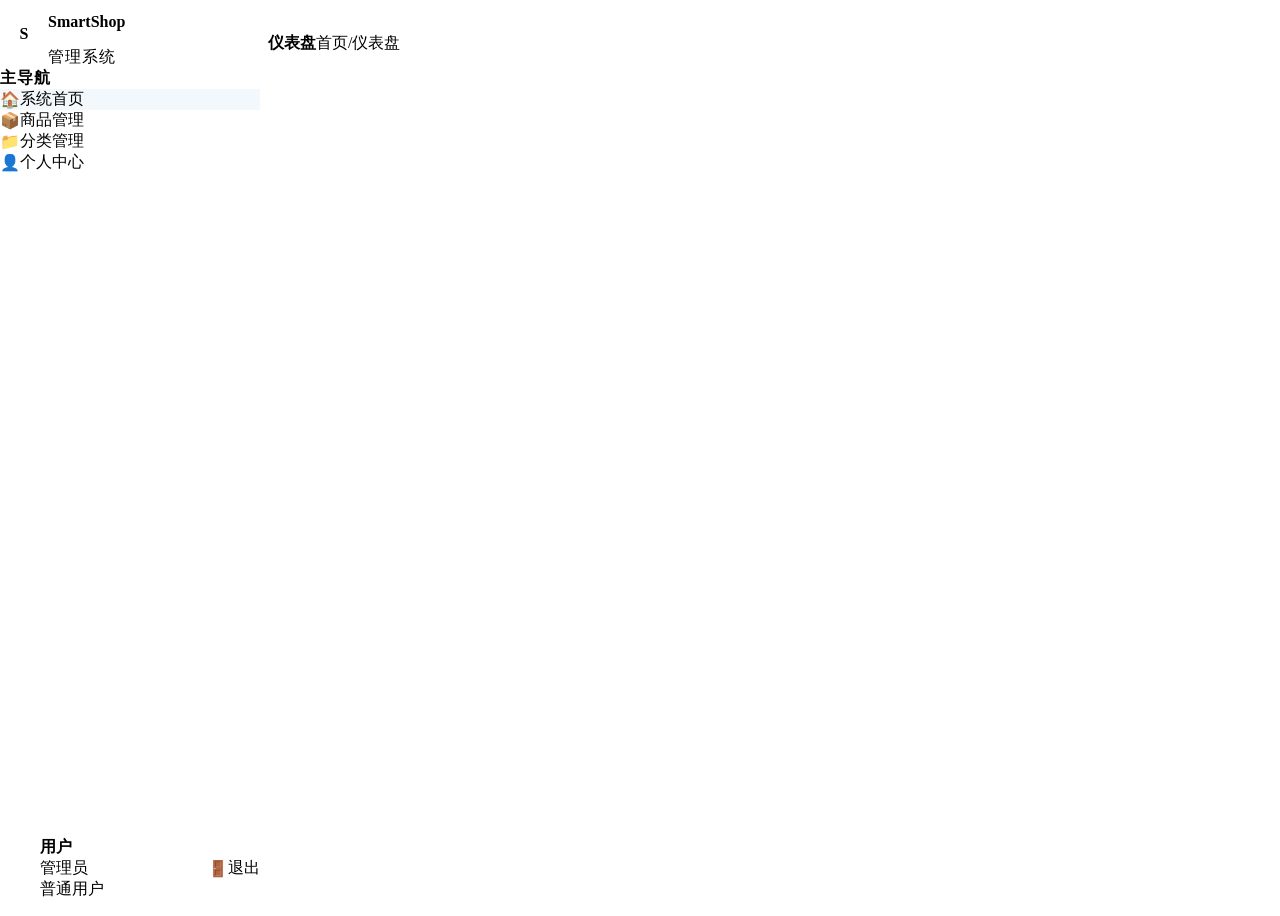
<file: src/main/resources/templates/Index.html>
<!DOCTYPE html>
<html lang="zh-CN" xmlns:th="http://www.thymeleaf.org" xmlns:sec="http://www.thymeleaf.org/extras/spring-security">
<head>
    <meta charset="UTF-8">
    <meta name="viewport" content="width=device-width, initial-scale=1.0">
    <title>SmartShop 智能商城</title>
    <link rel="stylesheet" th:href="@{/css/design-system.css}">
    <style>
        /* Main Layout Styles */
        .app-container {
            display: flex;
            min-height: 100vh;
            background: var(--bg-primary);
        }

        /* Sidebar Styles */
        .sidebar {
            width: 260px;
            background: var(--bg-secondary);
            border-right: 1px solid var(--border-primary);
            display: flex;
            flex-direction: column;
            position: fixed;
            top: 0;
            left: 0;
            bottom: 0;
            z-index: var(--z-fixed);
            transition: all var(--transition-base);
        }

        .sidebar-header {
            padding: var(--space-6);
            border-bottom: 1px solid var(--border-primary);
            display: flex;
            align-items: center;
            gap: var(--space-4);
        }

        .sidebar-logo {
            width: 48px;
            height: 48px;
            background: linear-gradient(135deg, var(--color-primary) 0%, var(--color-primary-dark) 100%);
            border-radius: var(--radius-lg);
            display: flex;
            align-items: center;
            justify-content: center;
            font-size: var(--text-xl);
            font-weight: 700;
            color: var(--color-secondary-dark);
            box-shadow: var(--shadow-glow);
            flex-shrink: 0;
        }

        .sidebar-brand {
            flex: 1;
            min-width: 0;
        }

        .sidebar-brand h1 {
            font-family: var(--font-display);
            font-size: var(--text-xl);
            font-weight: 600;
            color: var(--text-primary);
            margin-bottom: var(--space-1);
            white-space: nowrap;
            overflow: hidden;
            text-overflow: ellipsis;
        }

        .sidebar-brand p {
            font-size: var(--text-xs);
            color: var(--text-muted);
            text-transform: uppercase;
            letter-spacing: 1px;
            margin-bottom: 0;
        }

        .sidebar-nav {
            flex: 1;
            padding: var(--space-4) 0;
            overflow-y: auto;
        }

        .nav-section {
            margin-bottom: var(--space-6);
        }

        .nav-section-title {
            padding: 0 var(--space-6) var(--space-3);
            font-size: var(--text-xs);
            font-weight: 600;
            color: var(--text-muted);
            text-transform: uppercase;
            letter-spacing: 1px;
        }

        .nav-menu {
            list-style: none;
            padding: 0;
            margin: 0;
        }

        .nav-item {
            margin: var(--space-1) var(--space-3);
        }

        .nav-link {
            display: flex;
            align-items: center;
            gap: var(--space-4);
            padding: var(--space-4) var(--space-5);
            color: var(--text-secondary);
            text-decoration: none;
            border-radius: var(--radius-lg);
            transition: all var(--transition-fast);
            position: relative;
            overflow: hidden;
        }

        .nav-link::before {
            content: '';
            position: absolute;
            left: 0;
            top: 0;
            width: 3px;
            height: 100%;
            background: var(--color-primary);
            transform: scaleY(0);
            transition: transform var(--transition-fast);
        }

        .nav-link:hover {
            background: var(--bg-tertiary);
            color: var(--text-primary);
        }

        .nav-link.active {
            background: rgba(126, 184, 218, 0.1);
            color: var(--color-primary);
        }

        .nav-link.active::before {
            transform: scaleY(1);
        }

        .nav-icon {
            width: 20px;
            height: 20px;
            display: flex;
            align-items: center;
            justify-content: center;
            font-size: var(--text-lg);
            flex-shrink: 0;
        }

        .nav-text {
            font-size: var(--text-sm);
            font-weight: 500;
            white-space: nowrap;
            overflow: hidden;
            text-overflow: ellipsis;
        }

        .sidebar-footer {
            padding: var(--space-4) var(--space-6);
            border-top: 1px solid var(--border-primary);
            background: var(--bg-tertiary);
        }

        .user-profile {
            display: flex;
            align-items: center;
            gap: var(--space-4);
        }

        .user-avatar {
            width: 40px;
            height: 40px;
            background: linear-gradient(135deg, var(--color-accent) 0%, var(--color-accent-dark) 100%);
            border-radius: var(--radius-full);
            display: flex;
            align-items: center;
            justify-content: center;
            font-size: var(--text-sm);
            font-weight: 600;
            color: white;
            flex-shrink: 0;
        }

        .user-info {
            flex: 1;
            min-width: 0;
        }

        .user-name {
            font-size: var(--text-sm);
            font-weight: 600;
            color: var(--text-primary);
            white-space: nowrap;
            overflow: hidden;
            text-overflow: ellipsis;
        }

        .user-role {
            font-size: var(--text-xs);
            color: var(--text-muted);
        }

        .logout-btn {
            padding: var(--space-2) var(--space-4);
            background: transparent;
            color: var(--text-secondary);
            border: 1px solid var(--border-primary);
            border-radius: var(--radius-md);
            font-size: var(--text-xs);
            font-weight: 500;
            cursor: pointer;
            transition: all var(--transition-fast);
            text-decoration: none;
            display: inline-flex;
            align-items: center;
            gap: var(--space-2);
        }

        .logout-btn:hover {
            background: var(--color-danger);
            color: white;
            border-color: var(--color-danger);
        }

        /* Main Content Area */
        .main-content {
            flex: 1;
            margin-left: 260px;
            display: flex;
            flex-direction: column;
            min-height: 100vh;
        }

        /* Top Header */
        .top-header {
            height: 70px;
            background: var(--bg-secondary);
            border-bottom: 1px solid var(--border-primary);
            display: flex;
            align-items: center;
            justify-content: space-between;
            padding: 0 var(--space-8);
            position: sticky;
            top: 0;
            z-index: var(--z-sticky);
        }

        .header-left {
            display: flex;
            align-items: center;
            gap: var(--space-6);
        }

        .page-title {
            font-family: var(--font-display);
            font-size: var(--text-xl);
            font-weight: 600;
            color: var(--text-primary);
        }

        .breadcrumb {
            display: flex;
            align-items: center;
            gap: var(--space-2);
            font-size: var(--text-sm);
            color: var(--text-muted);
        }

        .breadcrumb a {
            color: var(--text-secondary);
            text-decoration: none;
            transition: color var(--transition-fast);
        }

        .breadcrumb a:hover {
            color: var(--color-primary);
        }

        .breadcrumb-separator {
            color: var(--text-muted);
        }

        .header-right {
            display: flex;
            align-items: center;
            gap: var(--space-4);
        }

        .header-icon {
            width: 40px;
            height: 40px;
            display: flex;
            align-items: center;
            justify-content: center;
            background: var(--bg-tertiary);
            border-radius: var(--radius-lg);
            color: var(--text-secondary);
            cursor: pointer;
            transition: all var(--transition-fast);
            position: relative;
        }

        .header-icon:hover {
            background: var(--bg-elevated);
            color: var(--color-primary);
        }

        .notification-badge {
            position: absolute;
            top: -2px;
            right: -2px;
            width: 18px;
            height: 18px;
            background: var(--color-danger);
            border-radius: var(--radius-full);
            font-size: 10px;
            font-weight: 600;
            color: white;
            display: flex;
            align-items: center;
            justify-content: center;
            border: 2px solid var(--bg-secondary);
        }

        /* Content Frame */
        .content-frame {
            flex: 1;
            padding: var(--space-8);
            background: var(--bg-primary);
        }

        .content-frame iframe {
            width: 100%;
            height: calc(100vh - 150px);
            border: none;
            border-radius: var(--radius-lg);
            background: var(--bg-secondary);
            box-shadow: var(--shadow-md);
        }

        /* Mobile Responsive */
        @media (max-width: 1024px) {
            .sidebar {
                width: 80px;
            }
            
            .sidebar-header {
                padding: var(--space-4);
                justify-content: center;
            }
            
            .sidebar-brand {
                display: none;
            }
            
            .nav-section-title {
                display: none;
            }
            
            .nav-link {
                justify-content: center;
                padding: var(--space-4);
            }
            
            .nav-text {
                display: none;
            }
            
            .sidebar-footer {
                padding: var(--space-4);
            }
            
            .user-info {
                display: none;
            }
            
            .logout-btn {
                width: 40px;
                height: 40px;
                padding: 0;
                display: flex;
                align-items: center;
                justify-content: center;
            }
            
            .logout-btn span {
                display: none;
            }
            
            .main-content {
                margin-left: 80px;
            }
        }

        @media (max-width: 768px) {
            .sidebar {
                transform: translateX(-100%);
            }
            
            .sidebar.active {
                transform: translateX(0);
            }
            
            .main-content {
                margin-left: 0;
            }
            
            .top-header {
                padding: 0 var(--space-4);
            }
            
            .content-frame {
                padding: var(--space-4);
            }
            
            .content-frame iframe {
                height: calc(100vh - 120px);
            }
            
            .mobile-menu-toggle {
                display: flex;
            }
        }

        /* Mobile Menu Toggle */
        .mobile-menu-toggle {
            display: none;
            width: 40px;
            height: 40px;
            align-items: center;
            justify-content: center;
            background: var(--bg-tertiary);
            border-radius: var(--radius-lg);
            color: var(--text-secondary);
            cursor: pointer;
            border: none;
        }

        /* Loading Animation */
        .loading-overlay {
            position: fixed;
            top: 0;
            left: 0;
            width: 100%;
            height: 100%;
            background: var(--bg-primary);
            display: flex;
            align-items: center;
            justify-content: center;
            z-index: 9999;
            opacity: 0;
            visibility: hidden;
            transition: all var(--transition-base);
        }

        .loading-overlay.active {
            opacity: 1;
            visibility: visible;
        }

        .loading-spinner {
            width: 50px;
            height: 50px;
            border: 3px solid var(--border-primary);
            border-top-color: var(--color-primary);
            border-radius: 50%;
            animation: spin 1s linear infinite;
        }

        @keyframes spin {
            to { transform: rotate(360deg); }
        }

        /* Tooltip */
        .tooltip {
            position: relative;
        }

        .tooltip::after {
            content: attr(data-tooltip);
            position: absolute;
            bottom: 100%;
            left: 50%;
            transform: translateX(-50%) translateY(-5px);
            padding: var(--space-2) var(--space-3);
            background: var(--bg-elevated);
            color: var(--text-primary);
            font-size: var(--text-xs);
            font-weight: 500;
            border-radius: var(--radius-md);
            white-space: nowrap;
            opacity: 0;
            visibility: hidden;
            transition: all var(--transition-fast);
            box-shadow: var(--shadow-lg);
            z-index: var(--z-tooltip);
        }

        .tooltip:hover::after {
            opacity: 1;
            visibility: visible;
            transform: translateX(-50%) translateY(-10px);
        }

        /* Quick Actions */
        .quick-actions {
            position: fixed;
            bottom: var(--space-8);
            right: var(--space-8);
            display: flex;
            flex-direction: column;
            gap: var(--space-3);
            z-index: var(--z-fixed);
        }

        .quick-action-btn {
            width: 50px;
            height: 50px;
            border-radius: var(--radius-full);
            background: linear-gradient(135deg, var(--color-primary) 0%, var(--color-primary-dark) 100%);
            color: var(--color-secondary-dark);
            border: none;
            cursor: pointer;
            display: flex;
            align-items: center;
            justify-content: center;
            font-size: var(--text-xl);
            box-shadow: var(--shadow-glow);
            transition: all var(--transition-base);
        }

        .quick-action-btn:hover {
            transform: scale(1.1);
            box-shadow: 0 0 30px rgba(126, 184, 218, 0.4);
        }

        .quick-action-btn:active {
            transform: scale(0.95);
        }
    </style>
</head>
<body>
    <div class="app-container">
        <!-- Sidebar -->
        <aside class="sidebar">
            <div class="sidebar-header">
                <div class="sidebar-logo">S</div>
                <div class="sidebar-brand">
                    <h1>SmartShop</h1>
                    <p>管理系统</p>
                </div>
            </div>

            <nav class="sidebar-nav">
                <div class="nav-section">
                    <div class="nav-section-title">主导航</div>
                    <ul class="nav-menu">
                        <li class="nav-item">
                            <a th:href="@{/welcome}" target="mainFrame" class="nav-link">
                                <span class="nav-icon">🏠</span>
                                <span class="nav-text">系统首页</span>
                            </a>
                        </li>
                        <li class="nav-item">
                            <a th:href="@{/product/list}" target="mainFrame" class="nav-link">
                                <span class="nav-icon">📦</span>
                                <span class="nav-text">商品管理</span>
                            </a>
                        </li>
                        <li class="nav-item" sec:authorize="hasRole('admin')">
                            <a th:href="@{/category/list}" target="mainFrame" class="nav-link">
                                <span class="nav-icon">📁</span>
                                <span class="nav-text">分类管理</span>
                            </a>
                        </li>
                        <li class="nav-item">
                            <a th:href="@{/profile}" target="mainFrame" class="nav-link">
                                <span class="nav-icon">👤</span>
                                <span class="nav-text">个人中心</span>
                            </a>
                        </li>
                    </ul>
                </div>


            </nav>

            <div class="sidebar-footer">
                <div class="user-profile">
                    <div class="user-avatar" th:text="${username.substring(0, 1).toUpperCase()}">U</div>
                    <div class="user-info">
                        <div class="user-name" th:text="${username}">用户</div>
                        <div class="user-role" sec:authorize="hasRole('admin')">管理员</div>
                        <div class="user-role" sec:authorize="!hasRole('admin')">普通用户</div>
                    </div>
                    <a th:href="@{/logout}" class="logout-btn tooltip" data-tooltip="退出登录">
                        <span>🚪</span>
                        <span>退出</span>
                    </a>
                </div>
            </div>
        </aside>

        <!-- Main Content -->
        <main class="main-content">
            <!-- Top Header -->
            <header class="top-header">
                <div class="header-left">
                    <button class="mobile-menu-toggle" onclick="toggleSidebar()">
                        <span>☰</span>
                    </button>
                    <h2 class="page-title">仪表盘</h2>
                    <div class="breadcrumb">
                        <a th:href="@{/welcome}">首页</a>
                        <span class="breadcrumb-separator">/</span>
                        <span>仪表盘</span>
                    </div>
                </div>
            </header>

            <!-- Content Frame -->
            <div class="content-frame">
                <iframe name="mainFrame" id="mainFrame" th:src="@{/welcome}"></iframe>
            </div>
        </main>
    </div>

    <!-- Quick Actions -->
    <div class="quick-actions">
        <button class="quick-action-btn tooltip" data-tooltip="刷新页面" onclick="refreshFrame()">
            <span>🔄</span>
        </button>
        <button class="quick-action-btn tooltip" data-tooltip="全屏" onclick="toggleFullscreen()">
            <span>⛶</span>
        </button>
    </div>

    <!-- Loading Overlay -->
    <div class="loading-overlay" id="loadingOverlay">
        <div class="loading-spinner"></div>
    </div>

    <script>
        // Sidebar Navigation Active State
        document.querySelectorAll('.nav-link').forEach(link => {
            link.addEventListener('click', function(e) {
                document.querySelectorAll('.nav-link').forEach(l => l.classList.remove('active'));
                this.classList.add('active');
                
                // Update URL
                const href = this.getAttribute('href');
                if (href && href !== '#') {
                    window.location.hash = href;
                }
                
                // Show loading overlay
                showLoading();
            });
        });

        // Iframe Load Event
        document.getElementById('mainFrame').addEventListener('load', function() {
            hideLoading();
        });

        // 读取 hash 加载对应页面并设置 active
        (function() {
            var hash = window.location.hash;
            if (hash && hash.length > 1) {
                var path = hash.substring(1);
                document.getElementById('mainFrame').src = path;
                document.querySelectorAll('.nav-link').forEach(function(link) {
                    link.classList.remove('active');
                    if (link.getAttribute('href') === path) {
                        link.classList.add('active');
                    }
                });
            } else {
                // 无 hash，默认激活第一个导航项
                var first = document.querySelector('.nav-link');
                if (first) first.classList.add('active');
            }
        })();

        // Mobile Sidebar Toggle
        function toggleSidebar() {
            const sidebar = document.querySelector('.sidebar');
            sidebar.classList.toggle('active');
        }

        // Loading Functions
        function showLoading() {
            document.getElementById('loadingOverlay').classList.add('active');
        }

        function hideLoading() {
            document.getElementById('loadingOverlay').classList.remove('active');
        }

        // Refresh Frame
        function refreshFrame() {
            showLoading();
            document.getElementById('mainFrame').src = document.getElementById('mainFrame').src;
        }

        // Toggle Fullscreen
        function toggleFullscreen() {
            if (!document.fullscreenElement) {
                document.documentElement.requestFullscreen();
            } else {
                if (document.exitFullscreen) {
                    document.exitFullscreen();
                }
            }
        }

        // Keyboard Shortcuts
        document.addEventListener('keydown', function(e) {
            // F5 to refresh
            if (e.key === 'F5') {
                e.preventDefault();
                refreshFrame();
            }
            
            // F11 to toggle fullscreen
            if (e.key === 'F11') {
                e.preventDefault();
                toggleFullscreen();
            }
            
            // Ctrl+Shift+R to hard refresh
            if (e.ctrlKey && e.shiftKey && e.key === 'R') {
                e.preventDefault();
                refreshFrame();
            }
        });

        // Initialize
        document.addEventListener('DOMContentLoaded', function() {
            // Hide loading after page load
            setTimeout(hideLoading, 500);
        });
    </script>
</body>
</html>
</file>
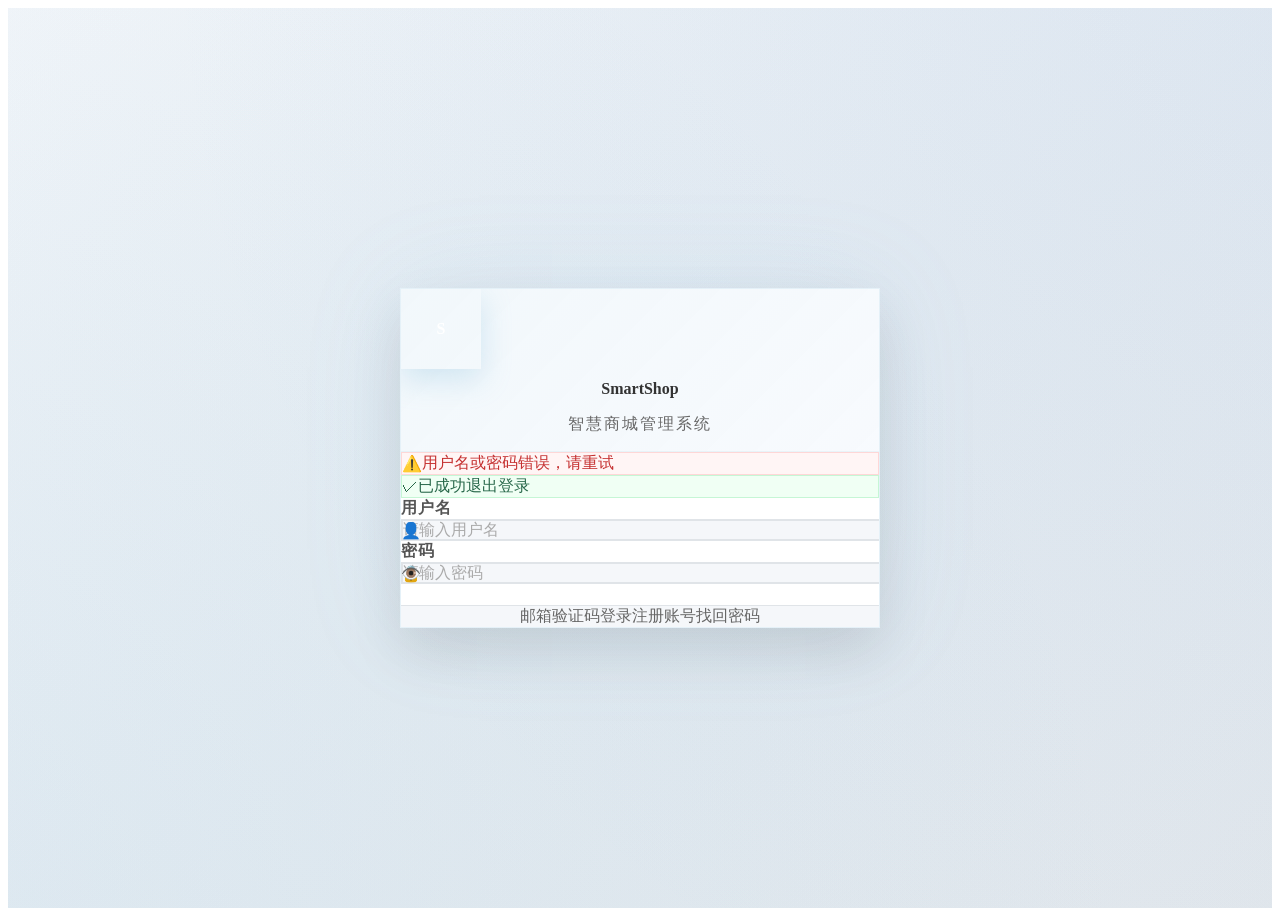
<file: src/main/resources/templates/login.html>
<!DOCTYPE html>
<html lang="zh-CN" xmlns:th="http://www.thymeleaf.org">
<head>
    <meta charset="UTF-8">
    <meta name="viewport" content="width=device-width, initial-scale=1.0">
    <title>SmartShop - 登录</title>
    <link rel="stylesheet" th:href="@{/css/design-system.css}">
    <style>
        /* Login Page Specific Styles */
        .login-page {
            min-height: 100vh;
            display: flex;
            align-items: center;
            justify-content: center;
            background: linear-gradient(135deg, #f5f7fa 0%, #e4e8ec 100%);
            position: relative;
            overflow: hidden;
        }

        .login-page::before {
            content: '';
            position: absolute;
            top: -50%;
            left: -50%;
            width: 200%;
            height: 200%;
            background: 
                radial-gradient(circle at 20% 80%, rgba(126, 184, 218, 0.15) 0%, transparent 50%),
                radial-gradient(circle at 80% 20%, rgba(107, 163, 232, 0.1) 0%, transparent 50%),
                radial-gradient(circle at 50% 50%, rgba(126, 184, 218, 0.08) 0%, transparent 70%);
            animation: backgroundPulse 15s ease-in-out infinite;
            z-index: 0;
        }

        @keyframes backgroundPulse {
            0%, 100% { transform: scale(1) rotate(0deg); }
            50% { transform: scale(1.1) rotate(5deg); }
        }

        .login-container {
            position: relative;
            z-index: 1;
            width: 100%;
            max-width: 480px;
            padding: var(--space-8);
        }

        .login-card {
            background: #ffffff;
            border-radius: var(--radius-2xl);
            border: 1px solid rgba(126, 184, 218, 0.2);
            box-shadow: 
                0 25px 50px rgba(0, 0, 0, 0.1),
                0 0 100px rgba(126, 184, 218, 0.1);
            overflow: hidden;
            animation: cardAppear 0.8s ease-out;
        }

        @keyframes cardAppear {
            from {
                opacity: 0;
                transform: translateY(30px) scale(0.95);
            }
            to {
                opacity: 1;
                transform: translateY(0) scale(1);
            }
        }

        .login-header {
            text-align: center;
            padding: var(--space-10) var(--space-8) var(--space-8);
            background: linear-gradient(135deg, rgba(126, 184, 218, 0.1) 0%, rgba(107, 163, 232, 0.05) 100%);
            border-bottom: 1px solid rgba(126, 184, 218, 0.1);
        }

        .login-logo {
            width: 80px;
            height: 80px;
            margin: 0 auto var(--space-6);
            background: linear-gradient(135deg, var(--color-primary) 0%, var(--color-primary-dark) 100%);
            border-radius: var(--radius-xl);
            display: flex;
            align-items: center;
            justify-content: center;
            font-size: var(--text-3xl);
            font-weight: 700;
            color: #ffffff;
            box-shadow: 0 10px 30px rgba(126, 184, 218, 0.3);
            animation: logoFloat 3s ease-in-out infinite;
        }

        @keyframes logoFloat {
            0%, 100% { transform: translateY(0); }
            50% { transform: translateY(-5px); }
        }

        .login-title {
            font-family: var(--font-display);
            font-size: var(--text-3xl);
            font-weight: 600;
            color: #333333;
            margin-bottom: var(--space-2);
        }

        .login-subtitle {
            font-size: var(--text-sm);
            color: #666666;
            text-transform: uppercase;
            letter-spacing: 2px;
        }

        .login-body {
            padding: var(--space-8);
        }

        .form-group {
            margin-bottom: var(--space-6);
            position: relative;
        }

        .form-label {
            display: block;
            margin-bottom: var(--space-3);
            font-size: var(--text-xs);
            font-weight: 600;
            color: #555555;
            text-transform: uppercase;
            letter-spacing: 1px;
        }

        .input-wrapper {
            position: relative;
        }

        .input-icon {
            position: absolute;
            left: var(--space-4);
            top: 50%;
            transform: translateY(-50%);
            color: #999999;
            font-size: var(--text-lg);
            transition: color var(--transition-fast);
        }

        .form-input {
            width: 100%;
            padding: var(--space-4) var(--space-4) var(--space-4) var(--space-12);
            font-family: var(--font-body);
            font-size: var(--text-base);
            color: #333333;
            background: #f5f7fa;
            border: 2px solid #e0e4e8;
            border-radius: var(--radius-lg);
            transition: all var(--transition-fast);
        }

        .form-input:focus {
            outline: none;
            border-color: var(--color-primary);
            box-shadow: 0 0 0 4px rgba(126, 184, 218, 0.15);
            background: #ffffff;
        }

        .form-input:focus + .input-icon,
        .form-input:focus ~ .input-icon {
            color: var(--color-primary);
        }

        .form-input::placeholder {
            color: #aaaaaa;
        }

        /* Password Toggle */
        .password-wrapper {
            position: relative;
        }

        .password-toggle {
            position: absolute;
            right: var(--space-4);
            top: 50%;
            transform: translateY(-50%);
            background: none;
            border: none;
            color: #999999;
            cursor: pointer;
            padding: var(--space-2);
            font-size: var(--text-lg);
            transition: color var(--transition-fast);
        }

        .password-toggle:hover {
            color: var(--color-primary);
        }

        .password-input {
            padding-right: var(--space-12);
        }

        /* Email Code Group */
        .code-group {
            display: flex;
            gap: var(--space-3);
        }

        .code-group .form-input {
            flex: 1;
        }

        .btn-code {
            white-space: nowrap;
            padding: var(--space-4) var(--space-6);
            background: #ffffff;
            color: var(--color-primary);
            border: 2px solid var(--color-primary);
            border-radius: var(--radius-lg);
            cursor: pointer;
            font-size: var(--text-sm);
            font-weight: 600;
            transition: all var(--transition-fast);
        }

        .btn-code:hover:not(:disabled) {
            background: var(--color-primary);
            color: #ffffff;
        }

        .btn-code:disabled {
            background: #f0f0f0;
            color: #aaaaaa;
            border-color: #dddddd;
            cursor: not-allowed;
        }

        .btn-login {
            width: 100%;
            padding: var(--space-5);
            margin-top: var(--space-4);
            font-family: var(--font-body);
            font-size: var(--text-base);
            font-weight: 700;
            text-transform: uppercase;
            letter-spacing: 1px;
            background: linear-gradient(135deg, var(--color-primary) 0%, var(--color-primary-dark) 100%);
            color: #ffffff;
            border: none;
            border-radius: var(--radius-lg);
            cursor: pointer;
            transition: all var(--transition-base);
            position: relative;
            overflow: hidden;
        }

        .btn-login::before {
            content: '';
            position: absolute;
            top: 0;
            left: -100%;
            width: 100%;
            height: 100%;
            background: linear-gradient(90deg, transparent, rgba(255, 255, 255, 0.3), transparent);
            transition: left 0.5s ease;
        }

        .btn-login:hover {
            transform: translateY(-2px);
            box-shadow: 0 10px 30px rgba(126, 184, 218, 0.4);
        }

        .btn-login:hover::before {
            left: 100%;
        }

        .btn-login:active {
            transform: translateY(0);
        }

        .login-footer {
            padding: var(--space-6) var(--space-8);
            background: #f5f7fa;
            border-top: 1px solid #e0e4e8;
            text-align: center;
        }

        .links {
            display: flex;
            justify-content: center;
            gap: var(--space-6);
            flex-wrap: wrap;
        }

        .links a {
            font-size: var(--text-sm);
            color: #666666;
            text-decoration: none;
            transition: color var(--transition-fast);
            position: relative;
        }

        .links a::after {
            content: '';
            position: absolute;
            bottom: -2px;
            left: 0;
            width: 0;
            height: 2px;
            background: var(--color-primary);
            transition: width var(--transition-fast);
        }

        .links a:hover {
            color: var(--color-primary);
        }

        .links a:hover::after {
            width: 100%;
        }

        .alert {
            padding: var(--space-4) var(--space-5);
            border-radius: var(--radius-lg);
            margin-bottom: var(--space-6);
            font-size: var(--text-sm);
            font-weight: 500;
            display: flex;
            align-items: center;
            gap: var(--space-3);
            animation: slideDown 0.3s ease-out;
        }

        @keyframes slideDown {
            from {
                opacity: 0;
                transform: translateY(-10px);
            }
            to {
                opacity: 1;
                transform: translateY(0);
            }
        }

        .alert-error {
            background: #fff5f5;
            color: #c53030;
            border: 1px solid #fed7d7;
        }

        .alert-success {
            background: #f0fff4;
            color: #276749;
            border: 1px solid #c6f6d5;
        }

        .alert-icon {
            font-size: var(--text-lg);
        }

        /* Responsive Design */
        @media (max-width: 480px) {
            .login-container {
                padding: var(--space-4);
            }
            
            .login-card {
                border-radius: var(--radius-xl);
            }
            
            .login-header {
                padding: var(--space-8) var(--space-6) var(--space-6);
            }
            
            .login-body {
                padding: var(--space-6);
            }
            
            .login-footer {
                padding: var(--space-4) var(--space-6);
            }
            
            .links {
                flex-direction: column;
                gap: var(--space-3);
            }
        }
    </style>
</head>
<body>
    <div class="login-page">
        <div class="login-container">
            <div class="login-card">
                <div class="login-header">
                    <div class="login-logo">S</div>
                    <h1 class="login-title">SmartShop</h1>
                    <p class="login-subtitle">智慧商城管理系统</p>
                </div>

                <div class="login-body">
                    <div th:if="${param.error}" class="alert alert-error">
                        <span class="alert-icon">⚠️</span>
                        用户名或密码错误，请重试
                    </div>
                    <div th:if="${param.logout}" class="alert alert-success">
                        <span class="alert-icon">✓</span>
                        已成功退出登录
                    </div>

                    <form th:action="@{/doLogin}" method="post">
                        <div class="form-group">
                            <label class="form-label">用户名</label>
                            <div class="input-wrapper">
                                <input type="text" name="username" class="form-input" placeholder="请输入用户名" required>
                                <span class="input-icon">👤</span>
                            </div>
                        </div>
                        <div class="form-group">
                            <label class="form-label">密码</label>
                            <div class="input-wrapper password-wrapper">
                                <input type="password" name="password" id="password" class="form-input password-input" placeholder="请输入密码" required readonly autocomplete="new-password">
                                <span class="input-icon">🔒</span>
                                <button type="button" class="password-toggle" onclick="togglePassword()">
                                    <span id="eyeIcon">👁️</span>
                                </button>
                            </div>
                        </div>
                        <button type="submit" class="btn-login">登 录</button>
                    </form>
                </div>

                <div class="login-footer">
                    <div class="links">
                        <a href="javascript:void(0)" onclick="showEmailLogin()">邮箱验证码登录</a>
                        <a th:href="@{/register}">注册账号</a>
                        <a th:href="@{/resetPassword}">找回密码</a>
                    </div>
                </div>
            </div>
        </div>
    </div>

    <!-- Email Login Modal -->
    <div id="emailModal" style="display: none; position: fixed; top: 0; left: 0; width: 100%; height: 100%; background: rgba(0,0,0,0.5); z-index: 1000; display: none; align-items: center; justify-content: center;">
        <div style="background: #ffffff; border-radius: 16px; padding: 32px; width: 90%; max-width: 400px; box-shadow: 0 25px 50px rgba(0,0,0,0.2);">
            <h3 style="margin: 0 0 24px 0; color: #333333; font-size: 20px; text-align: center;">邮箱验证码登录</h3>
            <div style="margin-bottom: 20px;">
                <label style="display: block; margin-bottom: 8px; font-size: 12px; color: #555555; text-transform: uppercase; letter-spacing: 1px;">邮箱地址</label>
                <input type="email" id="emailLogin" style="width: 100%; padding: 12px; border: 2px solid #e0e4e8; border-radius: 8px; font-size: 14px; box-sizing: border-box;" placeholder="请输入邮箱">
            </div>
            <div style="margin-bottom: 24px;">
                <label style="display: block; margin-bottom: 8px; font-size: 12px; color: #555555; text-transform: uppercase; letter-spacing: 1px;">验证码</label>
                <div style="display: flex; gap: 10px;">
                    <input type="text" id="emailCode" style="flex: 1; padding: 12px; border: 2px solid #e0e4e8; border-radius: 8px; font-size: 14px;" placeholder="请输入6位验证码">
                    <button id="sendEmailCode" onclick="sendCode()" style="white-space: nowrap; padding: 12px 16px; background: #ffffff; color: #7eb8da; border: 2px solid #7eb8da; border-radius: 8px; cursor: pointer; font-size: 14px; font-weight: 600;">获取验证码</button>
                </div>
            </div>
            <div style="display: flex; gap: 12px;">
                <button onclick="closeEmailLogin()" style="flex: 1; padding: 12px; background: #f5f7fa; color: #666666; border: none; border-radius: 8px; cursor: pointer; font-size: 14px;">取消</button>
                <button onclick="emailLogin()" style="flex: 1; padding: 12px; background: linear-gradient(135deg, #7eb8da 0%, #5a9bc0 100%); color: #ffffff; border: none; border-radius: 8px; cursor: pointer; font-size: 14px; font-weight: 600;">登 录</button>
            </div>
        </div>
    </div>

    <script>
        // Toast Notification System
        function showToast(message, type) {
            const container = document.querySelector('.toast-container') || createToastContainer();
            const icons = { success: '✅', error: '❌', warning: '⚠️', info: 'ℹ️' };
            const toast = document.createElement('div');
            toast.className = `toast ${type || 'info'}`;
            toast.innerHTML = `<span class="toast-icon">${icons[type || 'info']}</span><span>${message}</span>`;
            container.appendChild(toast);
            setTimeout(() => toast.remove(), 2500);
        }

        function createToastContainer() {
            const container = document.createElement('div');
            container.className = 'toast-container';
            document.body.appendChild(container);
            return container;
        }

        // Save message before redirect
        function showToastAndRedirect(message, type, url) {
            sessionStorage.setItem('toastMessage', message);
            sessionStorage.setItem('toastType', type || 'info');
            window.location.href = url;
        }

        // Show saved message on page load
        window.addEventListener('DOMContentLoaded', function() {
            const message = sessionStorage.getItem('toastMessage');
            const type = sessionStorage.getItem('toastType');
            if (message) {
                showToast(message, type);
                sessionStorage.removeItem('toastMessage');
                sessionStorage.removeItem('toastType');
            }
            
            // 强制清空密码字段（防止浏览器自动填充）
            const passwordInput = document.getElementById('password');
            if (passwordInput) {
                passwordInput.value = '';
                // 移除 readonly，允许用户输入
                passwordInput.removeAttribute('readonly');
            }
        });

        // Toggle Password Visibility
        function togglePassword() {
            const passwordInput = document.getElementById('password');
            const eyeIcon = document.getElementById('eyeIcon');
            if (passwordInput.type === 'password') {
                passwordInput.type = 'text';
                eyeIcon.textContent = '🙈';
            } else {
                passwordInput.type = 'password';
                eyeIcon.textContent = '👁️';
            }
        }

        // Show Email Login Modal
        function showEmailLogin() {
            document.getElementById('emailModal').style.display = 'flex';
        }

        // Close Email Login Modal
        function closeEmailLogin() {
            document.getElementById('emailModal').style.display = 'none';
        }

        // Send Verification Code
        let countdown = 0;
        function sendCode() {
            const email = document.getElementById('emailLogin').value;
            if (!email) { 
                showToast('请输入邮箱地址', 'warning');
                return; 
            }
            const btn = document.getElementById('sendEmailCode');
            btn.disabled = true;
            fetch('/sendCode', {
                method: 'POST',
                headers: { 'Content-Type': 'application/x-www-form-urlencoded' },
                body: 'email=' + encodeURIComponent(email) + '&type=' + encodeURIComponent('邮箱登录验证码')
            })
            .then(r => r.json())
            .then(data => {
                showToast(data.message, data.success ? 'success' : 'error');
                if (data.success) {
                    countdown = 60;
                    const timer = setInterval(() => {
                        countdown--;
                        btn.textContent = countdown + 's';
                        if (countdown <= 0) { 
                            clearInterval(timer); 
                            btn.textContent = '获取验证码'; 
                            btn.disabled = false; 
                        }
                    }, 1000);
                } else { 
                    btn.disabled = false; 
                }
            })
            .catch(() => { 
                showToast('请求失败', 'error');
                btn.disabled = false; 
            });
        }

        // Email Login
        function emailLogin() {
            const email = document.getElementById('emailLogin').value;
            const code = document.getElementById('emailCode').value;
            if (!email || !code) { 
                showToast('请填写完整信息', 'warning');
                return; 
            }
            const form = document.createElement('form');
            form.method = 'POST';
            form.action = '/doLogin';
            const u = document.createElement('input'); 
            u.name='username'; 
            u.value=email+'__email_code__'+code; 
            form.appendChild(u);
            const p = document.createElement('input'); 
            p.name='password'; 
            p.value='__email_code__'; 
            form.appendChild(p);
            document.body.appendChild(form); 
            form.submit();
        }

        // Add input focus effects
        document.querySelectorAll('.form-input').forEach(input => {
            input.addEventListener('focus', function() {
                const icon = this.parentElement.querySelector('.input-icon');
                if (icon) icon.style.color = 'var(--color-primary)';
            });
            input.addEventListener('blur', function() {
                const icon = this.parentElement.querySelector('.input-icon');
                if (icon) icon.style.color = '#999999';
            });
        });
    </script>
</body>
</html>
</file>
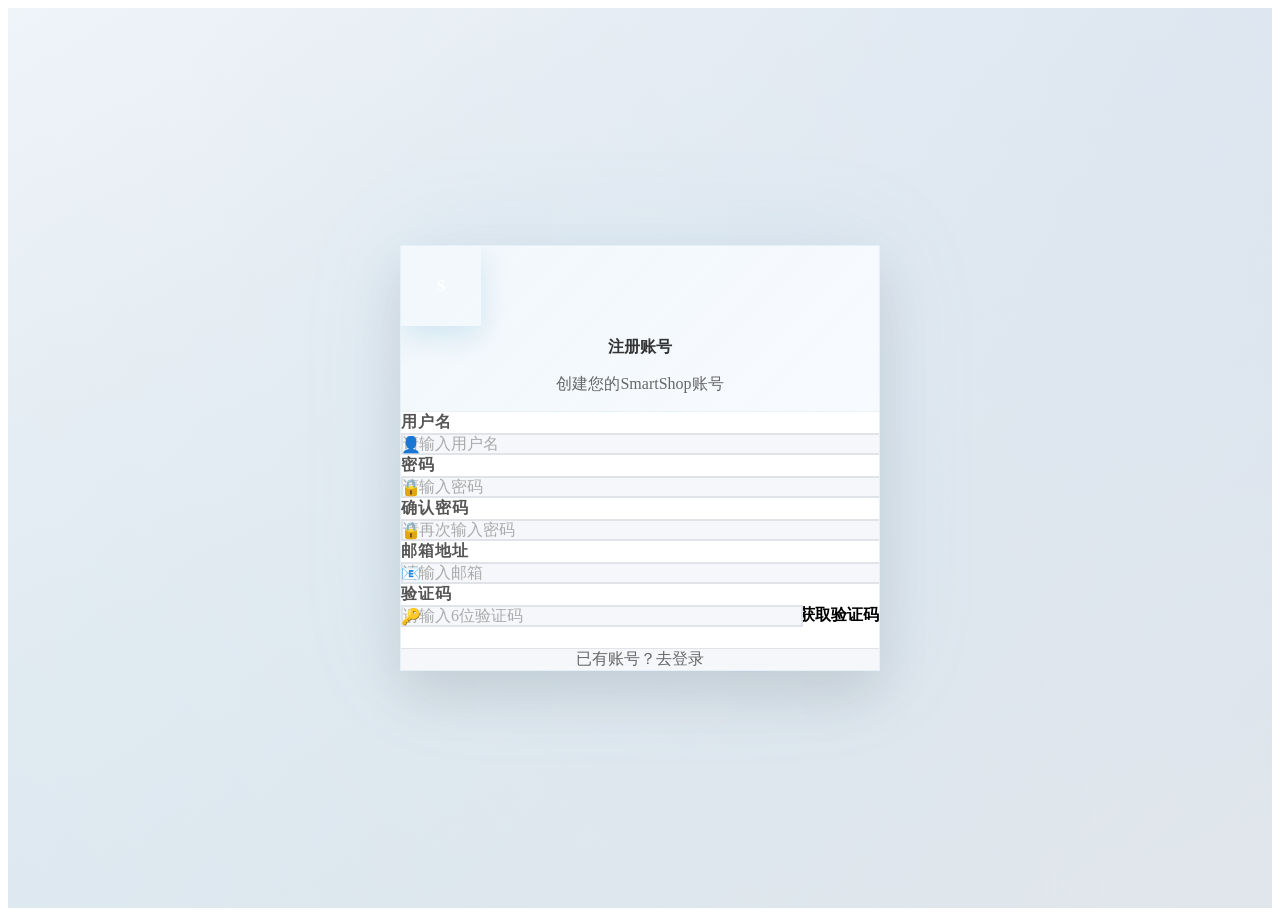
<file: src/main/resources/templates/register.html>
<!DOCTYPE html>
<html lang="zh-CN" xmlns:th="http://www.thymeleaf.org">
<head>
    <meta charset="UTF-8">
    <meta name="viewport" content="width=device-width, initial-scale=1.0">
    <title>SmartShop - 注册</title>
    <link rel="stylesheet" th:href="@{/css/design-system.css}">
    <style>
        /* Register Page Styles */
        .register-page {
            min-height: 100vh;
            display: flex;
            align-items: center;
            justify-content: center;
            background: linear-gradient(135deg, #f5f7fa 0%, #e4e8ec 100%);
            position: relative;
            overflow: hidden;
            padding: var(--space-8);
        }

        .register-page::before {
            content: '';
            position: absolute;
            top: -50%;
            left: -50%;
            width: 200%;
            height: 200%;
            background: 
                radial-gradient(circle at 20% 80%, rgba(126, 184, 218, 0.15) 0%, transparent 50%),
                radial-gradient(circle at 80% 20%, rgba(107, 163, 232, 0.1) 0%, transparent 50%),
                radial-gradient(circle at 50% 50%, rgba(126, 184, 218, 0.08) 0%, transparent 70%);
            animation: backgroundPulse 15s ease-in-out infinite;
            z-index: 0;
        }

        @keyframes backgroundPulse {
            0%, 100% { transform: scale(1) rotate(0deg); }
            50% { transform: scale(1.1) rotate(5deg); }
        }

        .register-container {
            position: relative;
            z-index: 1;
            width: 100%;
            max-width: 480px;
        }

        .register-card {
            background: #ffffff;
            border-radius: var(--radius-2xl);
            border: 1px solid rgba(126, 184, 218, 0.2);
            box-shadow: 
                0 25px 50px rgba(0, 0, 0, 0.1),
                0 0 100px rgba(126, 184, 218, 0.1);
            overflow: hidden;
            animation: cardAppear 0.8s ease-out;
        }

        @keyframes cardAppear {
            from {
                opacity: 0;
                transform: translateY(30px) scale(0.95);
            }
            to {
                opacity: 1;
                transform: translateY(0) scale(1);
            }
        }

        .register-header {
            text-align: center;
            padding: var(--space-10) var(--space-8) var(--space-8);
            background: linear-gradient(135deg, rgba(126, 184, 218, 0.1) 0%, rgba(107, 163, 232, 0.05) 100%);
            border-bottom: 1px solid rgba(126, 184, 218, 0.1);
        }

        .register-logo {
            width: 80px;
            height: 80px;
            margin: 0 auto var(--space-6);
            background: linear-gradient(135deg, var(--color-primary) 0%, var(--color-primary-dark) 100%);
            border-radius: var(--radius-xl);
            display: flex;
            align-items: center;
            justify-content: center;
            font-size: var(--text-3xl);
            font-weight: 700;
            color: #ffffff;
            box-shadow: 0 10px 30px rgba(126, 184, 218, 0.3);
            animation: logoFloat 3s ease-in-out infinite;
        }

        @keyframes logoFloat {
            0%, 100% { transform: translateY(0); }
            50% { transform: translateY(-5px); }
        }

        .register-title {
            font-family: var(--font-display);
            font-size: var(--text-3xl);
            font-weight: 600;
            color: #333333;
            margin-bottom: var(--space-2);
        }

        .register-subtitle {
            font-size: var(--text-sm);
            color: #666666;
        }

        .register-body {
            padding: var(--space-8);
        }

        .form-group {
            margin-bottom: var(--space-6);
            position: relative;
        }

        .form-label {
            display: block;
            margin-bottom: var(--space-3);
            font-size: var(--text-xs);
            font-weight: 600;
            color: #555555;
            text-transform: uppercase;
            letter-spacing: 1px;
        }

        .input-wrapper {
            position: relative;
        }

        .input-icon {
            position: absolute;
            left: var(--space-4);
            top: 50%;
            transform: translateY(-50%);
            color: #999999;
            font-size: var(--text-lg);
            transition: color var(--transition-fast);
        }

        .form-input {
            width: 100%;
            padding: var(--space-4) var(--space-4) var(--space-4) var(--space-12);
            font-family: var(--font-body);
            font-size: var(--text-base);
            color: #333333;
            background: #f5f7fa;
            border: 2px solid #e0e4e8;
            border-radius: var(--radius-lg);
            transition: all var(--transition-fast);
        }

        .form-input:focus {
            outline: none;
            border-color: var(--color-primary);
            box-shadow: 0 0 0 4px rgba(126, 184, 218, 0.15);
            background: #ffffff;
        }

        .form-input:focus + .input-icon,
        .form-input:focus ~ .input-icon {
            color: var(--color-primary);
        }

        .form-input::placeholder {
            color: #aaaaaa;
        }

        .code-group {
            display: flex;
            gap: var(--space-3);
        }

        .code-group .form-input {
            flex: 1;
        }

        .btn-code {
            white-space: nowrap;
            padding: var(--space-4) var(--space-6);
            background: #ffffff;
            color: var(--color-primary);
            border: 2px solid var(--color-primary);
            border-radius: var(--radius-lg);
            cursor: pointer;
            font-size: var(--text-sm);
            font-weight: 600;
            transition: all var(--transition-fast);
        }

        .btn-code:hover:not(:disabled) {
            background: var(--color-primary);
            color: #ffffff;
        }

        .btn-code:disabled {
            background: #f0f0f0;
            color: #aaaaaa;
            border-color: #dddddd;
            cursor: not-allowed;
        }

        .btn-register {
            width: 100%;
            padding: var(--space-5);
            margin-top: var(--space-4);
            font-family: var(--font-body);
            font-size: var(--text-base);
            font-weight: 700;
            text-transform: uppercase;
            letter-spacing: 1px;
            background: linear-gradient(135deg, var(--color-primary) 0%, var(--color-primary-dark) 100%);
            color: #ffffff;
            border: none;
            border-radius: var(--radius-lg);
            cursor: pointer;
            transition: all var(--transition-base);
            position: relative;
            overflow: hidden;
        }

        .btn-register::before {
            content: '';
            position: absolute;
            top: 0;
            left: -100%;
            width: 100%;
            height: 100%;
            background: linear-gradient(90deg, transparent, rgba(255, 255, 255, 0.3), transparent);
            transition: left 0.5s ease;
        }

        .btn-register:hover {
            transform: translateY(-2px);
            box-shadow: 0 10px 30px rgba(126, 184, 218, 0.4);
        }

        .btn-register:hover::before {
            left: 100%;
        }

        .btn-register:active {
            transform: translateY(0);
        }

        .register-footer {
            padding: var(--space-6) var(--space-8);
            background: #f5f7fa;
            border-top: 1px solid #e0e4e8;
            text-align: center;
        }

        .links {
            display: flex;
            justify-content: center;
            gap: var(--space-6);
        }

        .links a {
            font-size: var(--text-sm);
            color: #666666;
            text-decoration: none;
            transition: color var(--transition-fast);
            position: relative;
        }

        .links a::after {
            content: '';
            position: absolute;
            bottom: -2px;
            left: 0;
            width: 0;
            height: 2px;
            background: var(--color-primary);
            transition: width var(--transition-fast);
        }

        .links a:hover {
            color: var(--color-primary);
        }

        .links a:hover::after {
            width: 100%;
        }

        /* Responsive */
        @media (max-width: 480px) {
            .register-container {
                padding: 0;
            }
            
            .register-card {
                border-radius: var(--radius-xl);
            }
            
            .register-header {
                padding: var(--space-8) var(--space-6) var(--space-6);
            }
            
            .register-body {
                padding: var(--space-6);
            }
            
            .register-footer {
                padding: var(--space-4) var(--space-6);
            }
            
            .links {
                flex-direction: column;
                gap: var(--space-4);
            }
        }

        /* Animations */
        .animate-fadeIn {
            animation: fadeIn 0.5s ease-out;
        }

        @keyframes fadeIn {
            from { opacity: 0; }
            to { opacity: 1; }
        }
    </style>
</head>
<body>
    <div class="register-page">
        <div class="register-container">
            <div class="register-card">
                <div class="register-header">
                    <div class="register-logo">S</div>
                    <h1 class="register-title">注册账号</h1>
                    <p class="register-subtitle">创建您的SmartShop账号</p>
                </div>

                <div class="register-body">
                    <div class="form-group">
                        <label class="form-label">用户名</label>
                        <div class="input-wrapper">
                            <input type="text" id="username" class="form-input" placeholder="请输入用户名" required>
                            <span class="input-icon">👤</span>
                        </div>
                    </div>

                    <div class="form-group">
                        <label class="form-label">密码</label>
                        <div class="input-wrapper">
                            <input type="password" id="password" class="form-input" placeholder="请输入密码" required>
                            <span class="input-icon">🔒</span>
                        </div>
                    </div>

                    <div class="form-group">
                        <label class="form-label">确认密码</label>
                        <div class="input-wrapper">
                            <input type="password" id="confirmPassword" class="form-input" placeholder="请再次输入密码" required>
                            <span class="input-icon">🔒</span>
                        </div>
                    </div>

                    <div class="form-group">
                        <label class="form-label">邮箱地址</label>
                        <div class="input-wrapper">
                            <input type="email" id="email" class="form-input" placeholder="请输入邮箱" required>
                            <span class="input-icon">📧</span>
                        </div>
                    </div>

                    <div class="form-group">
                        <label class="form-label">验证码</label>
                        <div class="code-group">
                            <div class="input-wrapper" style="flex: 1;">
                                <input type="text" id="code" class="form-input" placeholder="请输入6位验证码">
                                <span class="input-icon">🔑</span>
                            </div>
                            <button class="btn-code" id="sendBtn" onclick="sendCode()">获取验证码</button>
                        </div>
                    </div>

                    <button class="btn-register" onclick="doRegister()">注 册</button>
                </div>

                <div class="register-footer">
                    <div class="links">
                        <a th:href="@{/login}">已有账号？去登录</a>
                    </div>
                </div>
            </div>
        </div>
    </div>

    <script>
        // Toast Notification System
        function showToast(message, type) {
            const container = document.querySelector('.toast-container') || createToastContainer();
            const icons = { success: '✅', error: '❌', warning: '⚠️', info: 'ℹ️' };
            const toast = document.createElement('div');
            toast.className = `toast ${type || 'info'}`;
            toast.innerHTML = `<span class="toast-icon">${icons[type || 'info']}</span><span>${message}</span>`;
            container.appendChild(toast);
            setTimeout(() => toast.remove(), 2500);
        }

        function createToastContainer() {
            const container = document.createElement('div');
            container.className = 'toast-container';
            document.body.appendChild(container);
            return container;
        }

        // Save message before redirect
        function showToastAndRedirect(message, type, url) {
            sessionStorage.setItem('toastMessage', message);
            sessionStorage.setItem('toastType', type || 'info');
            window.location.href = url;
        }

        // Show saved message on page load
        window.addEventListener('DOMContentLoaded', function() {
            const message = sessionStorage.getItem('toastMessage');
            const type = sessionStorage.getItem('toastType');
            if (message) {
                showToast(message, type);
                sessionStorage.removeItem('toastMessage');
                sessionStorage.removeItem('toastType');
            }
        });

        // Send Verification Code
        let countdown = 0;
        function sendCode() {
            const email = document.getElementById('email').value;
            if (!email) { 
                showToast('请输入邮箱地址', 'warning');
                return; 
            }
            const btn = document.getElementById('sendBtn');
            btn.disabled = true;
            fetch('/sendCode', {
                method: 'POST',
                headers: { 'Content-Type': 'application/x-www-form-urlencoded' },
                body: 'email=' + encodeURIComponent(email) + '&type=' + encodeURIComponent('注册验证码')
            })
            .then(r => r.json())
            .then(data => {
                showToast(data.message, data.success ? 'success' : 'error');
                if (data.success) {
                    countdown = 60;
                    const timer = setInterval(() => {
                        countdown--;
                        btn.textContent = countdown + 's';
                        if (countdown <= 0) { 
                            clearInterval(timer); 
                            btn.textContent = '获取验证码'; 
                            btn.disabled = false; 
                        }
                    }, 1000);
                } else { 
                    btn.disabled = false; 
                }
            })
            .catch(() => { 
                showToast('发送失败', 'error');
                btn.disabled = false; 
            });
        }

        // Register
        function doRegister() {
            const username = document.getElementById('username').value;
            const password = document.getElementById('password').value;
            const confirmPassword = document.getElementById('confirmPassword').value;
            const email = document.getElementById('email').value;
            const code = document.getElementById('code').value;

            if (!username || !password || !email || !code) { 
                showToast('请填写完整信息', 'warning');
                return; 
            }
            if (password !== confirmPassword) { 
                showToast('两次密码输入不一致', 'warning');
                return; 
            }
            if (password.length < 6) { 
                showToast('密码长度不能少于6位', 'warning');
                return; 
            }

            fetch('/doRegister', {
                method: 'POST',
                headers: { 'Content-Type': 'application/x-www-form-urlencoded' },
                body: 'username=' + encodeURIComponent(username) + '&password=' + encodeURIComponent(password) + '&email=' + encodeURIComponent(email) + '&code=' + encodeURIComponent(code)
            })
            .then(r => r.json())
            .then(data => {
                if (data.success) {
                    showToastAndRedirect(data.message, 'success', '/login');
                } else {
                    showToast(data.message, 'error');
                }
            })
            .catch(() => showToast('注册失败', 'error'));
        }

        // Add input focus effects
        document.querySelectorAll('.form-input').forEach(input => {
            input.addEventListener('focus', function() {
                this.parentElement.querySelector('.input-icon').style.color = 'var(--color-primary)';
            });
            input.addEventListener('blur', function() {
                this.parentElement.querySelector('.input-icon').style.color = 'var(--text-muted)';
            });
        });
    </script>
</body>
</html>
</file>
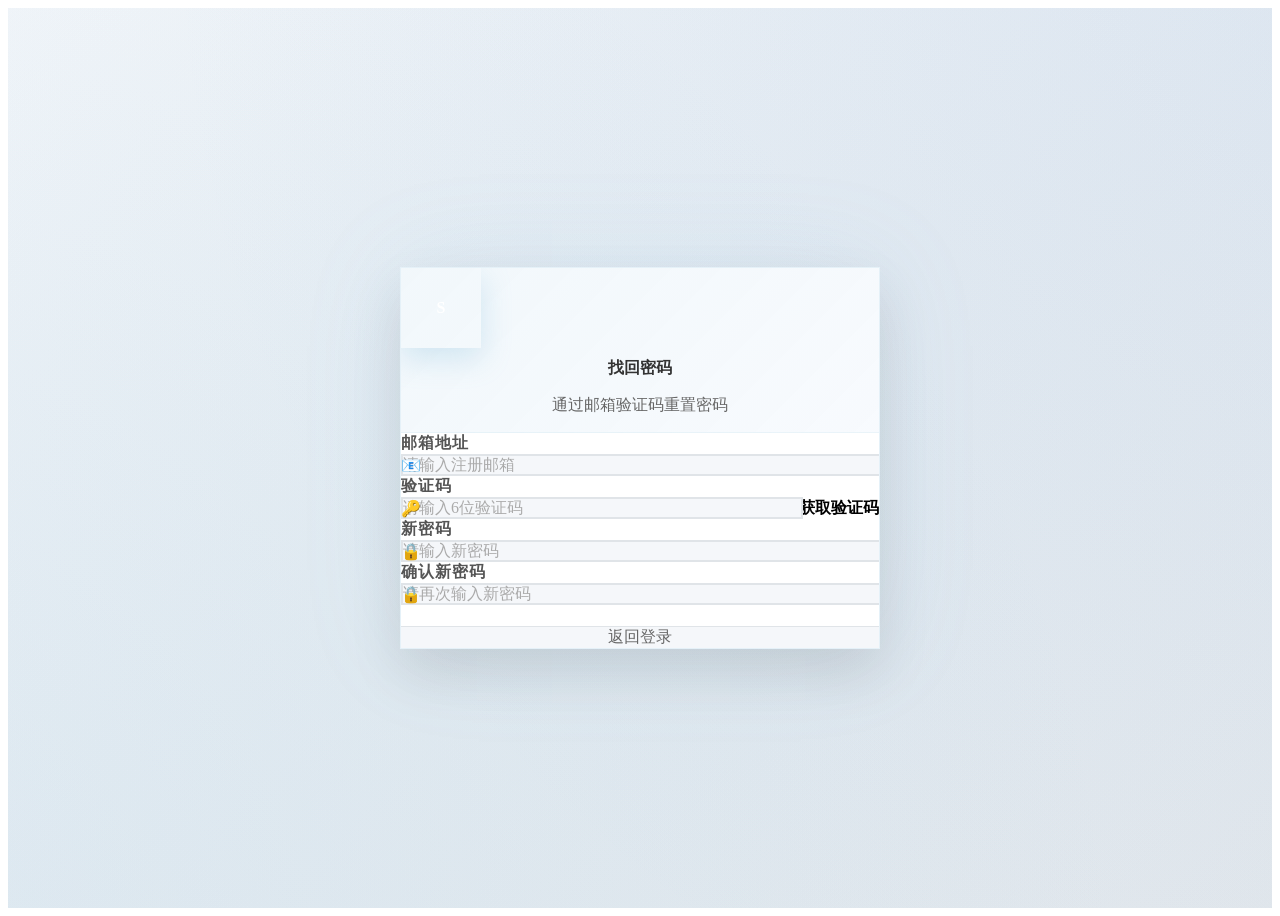
<file: src/main/resources/templates/resetPassword.html>
<!DOCTYPE html>
<html lang="zh-CN" xmlns:th="http://www.thymeleaf.org">
<head>
    <meta charset="UTF-8">
    <meta name="viewport" content="width=device-width, initial-scale=1.0">
    <title>SmartShop - 找回密码</title>
    <link rel="stylesheet" th:href="@{/css/design-system.css}">
    <style>
        /* Reset Password Page Styles */
        .reset-page {
            min-height: 100vh;
            display: flex;
            align-items: center;
            justify-content: center;
            background: linear-gradient(135deg, #f5f7fa 0%, #e4e8ec 100%);
            position: relative;
            overflow: hidden;
            padding: var(--space-8);
        }

        .reset-page::before {
            content: '';
            position: absolute;
            top: -50%;
            left: -50%;
            width: 200%;
            height: 200%;
            background: 
                radial-gradient(circle at 20% 80%, rgba(126, 184, 218, 0.15) 0%, transparent 50%),
                radial-gradient(circle at 80% 20%, rgba(107, 163, 232, 0.1) 0%, transparent 50%),
                radial-gradient(circle at 50% 50%, rgba(126, 184, 218, 0.08) 0%, transparent 70%);
            animation: backgroundPulse 15s ease-in-out infinite;
            z-index: 0;
        }

        @keyframes backgroundPulse {
            0%, 100% { transform: scale(1) rotate(0deg); }
            50% { transform: scale(1.1) rotate(5deg); }
        }

        .reset-container {
            position: relative;
            z-index: 1;
            width: 100%;
            max-width: 480px;
        }

        .reset-card {
            background: #ffffff;
            border-radius: var(--radius-2xl);
            border: 1px solid rgba(126, 184, 218, 0.2);
            box-shadow: 
                0 25px 50px rgba(0, 0, 0, 0.1),
                0 0 100px rgba(126, 184, 218, 0.1);
            overflow: hidden;
            animation: cardAppear 0.8s ease-out;
        }

        @keyframes cardAppear {
            from {
                opacity: 0;
                transform: translateY(30px) scale(0.95);
            }
            to {
                opacity: 1;
                transform: translateY(0) scale(1);
            }
        }

        .reset-header {
            text-align: center;
            padding: var(--space-10) var(--space-8) var(--space-8);
            background: linear-gradient(135deg, rgba(126, 184, 218, 0.1) 0%, rgba(107, 163, 232, 0.05) 100%);
            border-bottom: 1px solid rgba(126, 184, 218, 0.1);
        }

        .reset-logo {
            width: 80px;
            height: 80px;
            margin: 0 auto var(--space-6);
            background: linear-gradient(135deg, var(--color-primary) 0%, var(--color-primary-dark) 100%);
            border-radius: var(--radius-xl);
            display: flex;
            align-items: center;
            justify-content: center;
            font-size: var(--text-3xl);
            font-weight: 700;
            color: #ffffff;
            box-shadow: 0 10px 30px rgba(126, 184, 218, 0.3);
            animation: logoFloat 3s ease-in-out infinite;
        }

        @keyframes logoFloat {
            0%, 100% { transform: translateY(0); }
            50% { transform: translateY(-5px); }
        }

        .reset-title {
            font-family: var(--font-display);
            font-size: var(--text-3xl);
            font-weight: 600;
            color: #333333;
            margin-bottom: var(--space-2);
        }

        .reset-subtitle {
            font-size: var(--text-sm);
            color: #666666;
        }

        .reset-body {
            padding: var(--space-8);
        }

        .form-group {
            margin-bottom: var(--space-6);
            position: relative;
        }

        .form-label {
            display: block;
            margin-bottom: var(--space-3);
            font-size: var(--text-xs);
            font-weight: 600;
            color: #555555;
            text-transform: uppercase;
            letter-spacing: 1px;
        }

        .input-wrapper {
            position: relative;
        }

        .input-icon {
            position: absolute;
            left: var(--space-4);
            top: 50%;
            transform: translateY(-50%);
            color: #999999;
            font-size: var(--text-lg);
            transition: color var(--transition-fast);
        }

        .form-input {
            width: 100%;
            padding: var(--space-4) var(--space-4) var(--space-4) var(--space-12);
            font-family: var(--font-body);
            font-size: var(--text-base);
            color: #333333;
            background: #f5f7fa;
            border: 2px solid #e0e4e8;
            border-radius: var(--radius-lg);
            transition: all var(--transition-fast);
        }

        .form-input:focus {
            outline: none;
            border-color: var(--color-primary);
            box-shadow: 0 0 0 4px rgba(126, 184, 218, 0.15);
            background: #ffffff;
        }

        .form-input:focus + .input-icon,
        .form-input:focus ~ .input-icon {
            color: var(--color-primary);
        }

        .form-input::placeholder {
            color: #aaaaaa;
        }

        .code-group {
            display: flex;
            gap: var(--space-3);
        }

        .code-group .form-input {
            flex: 1;
        }

        .btn-code {
            white-space: nowrap;
            padding: var(--space-4) var(--space-6);
            background: #ffffff;
            color: var(--color-primary);
            border: 2px solid var(--color-primary);
            border-radius: var(--radius-lg);
            cursor: pointer;
            font-size: var(--text-sm);
            font-weight: 600;
            transition: all var(--transition-fast);
        }

        .btn-code:hover:not(:disabled) {
            background: var(--color-primary);
            color: #ffffff;
        }

        .btn-code:disabled {
            background: #f0f0f0;
            color: #aaaaaa;
            border-color: #dddddd;
            cursor: not-allowed;
        }

        .btn-reset {
            width: 100%;
            padding: var(--space-5);
            margin-top: var(--space-4);
            font-family: var(--font-body);
            font-size: var(--text-base);
            font-weight: 700;
            text-transform: uppercase;
            letter-spacing: 1px;
            background: linear-gradient(135deg, var(--color-primary) 0%, var(--color-primary-dark) 100%);
            color: #ffffff;
            border: none;
            border-radius: var(--radius-lg);
            cursor: pointer;
            transition: all var(--transition-base);
            position: relative;
            overflow: hidden;
        }

        .btn-reset::before {
            content: '';
            position: absolute;
            top: 0;
            left: -100%;
            width: 100%;
            height: 100%;
            background: linear-gradient(90deg, transparent, rgba(255, 255, 255, 0.3), transparent);
            transition: left 0.5s ease;
        }

        .btn-reset:hover {
            transform: translateY(-2px);
            box-shadow: 0 10px 30px rgba(126, 184, 218, 0.4);
        }

        .btn-reset:hover::before {
            left: 100%;
        }

        .btn-reset:active {
            transform: translateY(0);
        }

        .reset-footer {
            padding: var(--space-6) var(--space-8);
            background: #f5f7fa;
            border-top: 1px solid #e0e4e8;
            text-align: center;
        }

        .links {
            display: flex;
            justify-content: center;
            gap: var(--space-6);
        }

        .links a {
            font-size: var(--text-sm);
            color: #666666;
            text-decoration: none;
            transition: color var(--transition-fast);
            position: relative;
        }

        .links a::after {
            content: '';
            position: absolute;
            bottom: -2px;
            left: 0;
            width: 0;
            height: 2px;
            background: var(--color-primary);
            transition: width var(--transition-fast);
        }

        .links a:hover {
            color: var(--color-primary);
        }

        .links a:hover::after {
            width: 100%;
        }

        /* Responsive */
        @media (max-width: 480px) {
            .reset-container {
                padding: 0;
            }
            
            .reset-card {
                border-radius: var(--radius-xl);
            }
            
            .reset-header {
                padding: var(--space-8) var(--space-6) var(--space-6);
            }
            
            .reset-body {
                padding: var(--space-6);
            }
            
            .reset-footer {
                padding: var(--space-4) var(--space-6);
            }
            
            .links {
                flex-direction: column;
                gap: var(--space-4);
            }
        }

        /* Animations */
        .animate-fadeIn {
            animation: fadeIn 0.5s ease-out;
        }

        @keyframes fadeIn {
            from { opacity: 0; }
            to { opacity: 1; }
        }
    </style>
</head>
<body>
    <div class="reset-page">
        <div class="reset-container">
            <div class="reset-card">
                <div class="reset-header">
                    <div class="reset-logo">S</div>
                    <h1 class="reset-title">找回密码</h1>
                    <p class="reset-subtitle">通过邮箱验证码重置密码</p>
                </div>

                <div class="reset-body">
                    <div class="form-group">
                        <label class="form-label">邮箱地址</label>
                        <div class="input-wrapper">
                            <input type="email" id="email" class="form-input" placeholder="请输入注册邮箱" required>
                            <span class="input-icon">📧</span>
                        </div>
                    </div>

                    <div class="form-group">
                        <label class="form-label">验证码</label>
                        <div class="code-group">
                            <div class="input-wrapper" style="flex: 1;">
                                <input type="text" id="code" class="form-input" placeholder="请输入6位验证码">
                                <span class="input-icon">🔑</span>
                            </div>
                            <button class="btn-code" id="sendBtn" onclick="sendCode()">获取验证码</button>
                        </div>
                    </div>

                    <div class="form-group">
                        <label class="form-label">新密码</label>
                        <div class="input-wrapper">
                            <input type="password" id="newPassword" class="form-input" placeholder="请输入新密码" required>
                            <span class="input-icon">🔒</span>
                        </div>
                    </div>

                    <div class="form-group">
                        <label class="form-label">确认新密码</label>
                        <div class="input-wrapper">
                            <input type="password" id="confirmPassword" class="form-input" placeholder="请再次输入新密码" required>
                            <span class="input-icon">🔒</span>
                        </div>
                    </div>

                    <button class="btn-reset" onclick="doReset()">重置密码</button>
                </div>

                <div class="reset-footer">
                    <div class="links">
                        <a th:href="@{/login}">返回登录</a>
                    </div>
                </div>
            </div>
        </div>
    </div>

    <script>
        // Toast Notification System
        function showToast(message, type) {
            const container = document.querySelector('.toast-container') || createToastContainer();
            const icons = { success: '✅', error: '❌', warning: '⚠️', info: 'ℹ️' };
            const toast = document.createElement('div');
            toast.className = `toast ${type || 'info'}`;
            toast.innerHTML = `<span class="toast-icon">${icons[type || 'info']}</span><span>${message}</span>`;
            container.appendChild(toast);
            setTimeout(() => toast.remove(), 2500);
        }

        function createToastContainer() {
            const container = document.createElement('div');
            container.className = 'toast-container';
            document.body.appendChild(container);
            return container;
        }

        // Save message before redirect
        function showToastAndRedirect(message, type, url) {
            sessionStorage.setItem('toastMessage', message);
            sessionStorage.setItem('toastType', type || 'info');
            window.location.href = url;
        }

        // Show saved message on page load
        window.addEventListener('DOMContentLoaded', function() {
            const message = sessionStorage.getItem('toastMessage');
            const type = sessionStorage.getItem('toastType');
            if (message) {
                showToast(message, type);
                sessionStorage.removeItem('toastMessage');
                sessionStorage.removeItem('toastType');
            }
        });

        // Send Verification Code
        let countdown = 0;
        function sendCode() {
            const email = document.getElementById('email').value;
            if (!email) { 
                showToast('请输入邮箱地址', 'warning');
                return; 
            }
            const btn = document.getElementById('sendBtn');
            btn.disabled = true;
            fetch('/sendCode', {
                method: 'POST',
                headers: { 'Content-Type': 'application/x-www-form-urlencoded' },
                body: 'email=' + encodeURIComponent(email) + '&type=' + encodeURIComponent('密码重置验证码')
            })
            .then(r => r.json())
            .then(data => {
                showToast(data.message, data.success ? 'success' : 'error');
                if (data.success) {
                    countdown = 60;
                    const timer = setInterval(() => {
                        countdown--;
                        btn.textContent = countdown + 's';
                        if (countdown <= 0) { 
                            clearInterval(timer); 
                            btn.textContent = '获取验证码'; 
                            btn.disabled = false; 
                        }
                    }, 1000);
                } else { 
                    btn.disabled = false; 
                }
            })
            .catch(() => { 
                showToast('发送失败', 'error');
                btn.disabled = false; 
            });
        }

        // Reset Password
        function doReset() {
            const email = document.getElementById('email').value;
            const code = document.getElementById('code').value;
            const newPassword = document.getElementById('newPassword').value;
            const confirmPassword = document.getElementById('confirmPassword').value;

            if (!email || !code || !newPassword) { 
                showToast('请填写完整信息', 'warning');
                return; 
            }
            if (newPassword !== confirmPassword) { 
                showToast('两次密码输入不一致', 'warning');
                return; 
            }
            if (newPassword.length < 6) { 
                showToast('密码长度不能少于6位', 'warning');
                return; 
            }

            fetch('/doResetPassword', {
                method: 'POST',
                headers: { 'Content-Type': 'application/x-www-form-urlencoded' },
                body: 'email=' + encodeURIComponent(email) + '&code=' + encodeURIComponent(code) + '&newPassword=' + encodeURIComponent(newPassword)
            })
            .then(r => r.json())
            .then(data => {
                if (data.success) {
                    showToastAndRedirect(data.message, 'success', '/login');
                } else {
                    showToast(data.message, 'error');
                }
            })
            .catch(() => showToast('重置失败', 'error'));
        }

        // Add input focus effects
        document.querySelectorAll('.form-input').forEach(input => {
            input.addEventListener('focus', function() {
                this.parentElement.querySelector('.input-icon').style.color = 'var(--color-primary)';
            });
            input.addEventListener('blur', function() {
                this.parentElement.querySelector('.input-icon').style.color = 'var(--text-muted)';
            });
        });
    </script>
</body>
</html>
</file>
